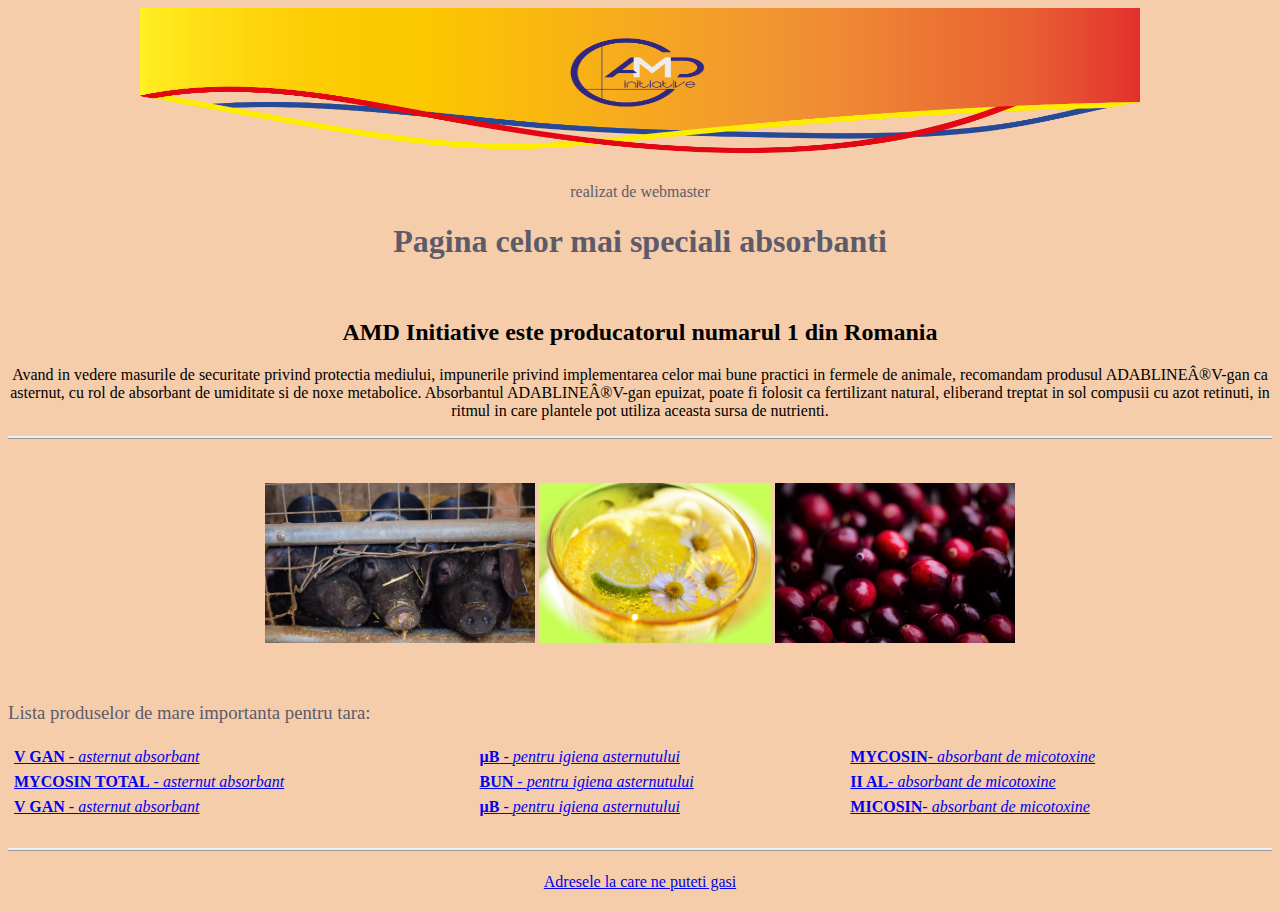
<file: index.html>
<!DOCTYPE html>
<html lang="en">

<head>
  <meta charset="utf-8" charset />
  <meta name="description" content="Furnizor principal de materiale absorbante pentru fermele zootehnice" />
  <title>ADABLINE</title>
  <link rel="stylesheet" href="style.css">
</head>

<body>
  <div class="container">
    <center>
      <img src="header.png" width="1000" height="150" />
      <div class="centered">
        <h4>realizat de webmaster</h4>

      </div>
    </center>
  </div>

  <center>
    <p>
      <h1>Pagina celor mai speciali absorbanti</h1>
      <p>
        <br>
        <p>
          <h2>AMD Initiative este producatorul numarul 1 din Romania</h2>
        </p>
        <p>Avand in vedere masurile de securitate privind protectia mediului, impunerile privind implementarea celor mai bune practici in fermele de animale, recomandam produsul ADABLINE®V-gan ca asternut, cu rol de absorbant de umiditate si de noxe
          metabolice.
          Absorbantul ADABLINE®V-gan epuizat, poate fi folosit ca fertilizant natural, eliberand treptat in sol compusii cu azot retinuti, in ritmul in care plantele pot utiliza aceasta sursa de nutrienti.
        </p>
        <!-- nu inteleg de ce nu merge comanda aside
        <aside>
          <p>
            Gama de produse ADABLINE se bazeaza pe principiile alimentatiei sanatoase si include in retetele sale, minerale naturale, amestecuri fitoactive si uleiuri naturale
          </p>
        </aside>
!-->
        <hr>
        <br>
        <br>

    <img src="purcei.jpg" height="160px" left/>
    <img src="lemonade.jpeg" height="160px" />
    <img src="merisoare.jpg" height="160px" right/>

        <br>

  </center>
  <br>
  <br>
  <div>
    <table>
      <table width="100%" cellspacing=5px>
      <thead>
        <h3><b>Lista produselor de mare importanta pentru tara:</b></h3>
      </thead>

      <body>
        <tr>
          <td><a href="VGAN.html"><b>V GAN</b> - <i>asternut absorbant</i></a></td>
          <td><a href="ADABLINE MICRO B 2018.pdf"><b>&#181B</b> - <i>pentru igiena asternutului</i></a></td>
          <td><a href="documente/ADABLINE MYCOSIN TOTAL.pdf"><b>MYCOSIN</b>- <i>absorbant de micotoxine</i></a></td>
        </tr>
        <tr>
          <td><a href="ADABLINE V-GAN 2018.pdf"><b>MYCOSIN TOTAL</b> - <i>asternut absorbant</i></a></td>
          <td><a href="ADABLINE MICRO B 2018.pdf"><b>BUN</b> - <i>pentru igiena asternutului</i></a></td>
          <td><a href="ADABLINE MYCOSIN TOTAL.pdf"><b>II AL</b>- <i>absorbant de micotoxine</i></a></td>
        </tr>
        <tr>
          <td><a href="ADABLINE V-GAN 2018.pdf"><b>V GAN</b> - <i>asternut absorbant</i></a></td>
          <td><a href="ADABLINE MICRO B 2018.pdf"><b>&#181B</b> - <i>pentru igiena asternutului</i></a></td>
          <td><a href="ADABLINE MYCOSIN TOTAL.pdf"><b>MICOSIN</b>- <i>absorbant de micotoxine</i></a></td>
        </tr>
        </td>
        </tr>

      </body>
    </table>

    </center>
  </div>
  <br>
  <hr>
  <footer>
    <center>
      <p>
        <h4><b><a href="adrese.html">Adresele la care ne puteti gasi</a></b></h4>
      </p>
    </center>

  </footer>
</body>

</html>
</file>
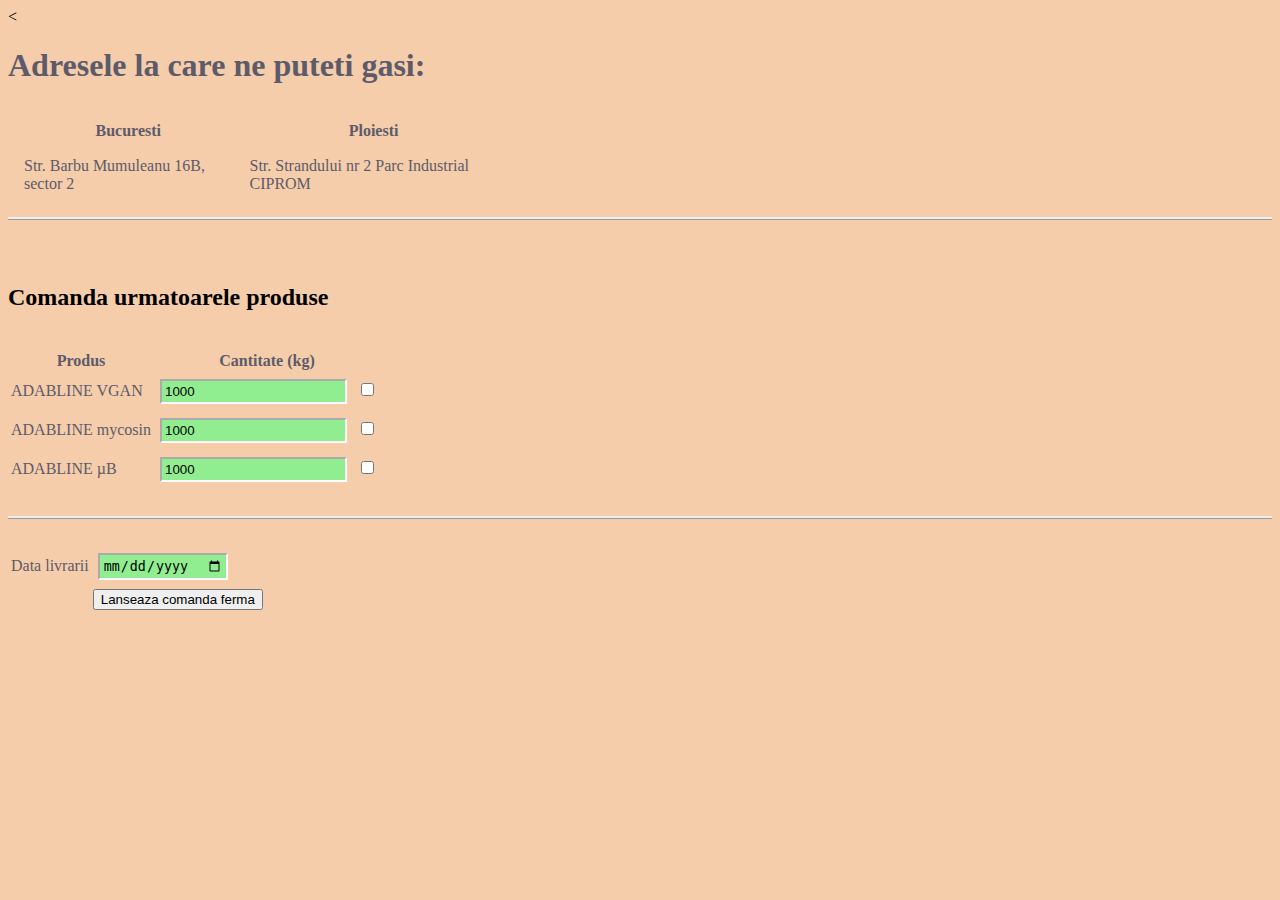
<file: adrese.html>
<<!DOCTYPE html>
  <html lang="en" dir="ltr">

  <head>
    <meta charset="utf-8">
    <title>Adresele</title>
    <link rel="stylesheet" href="style.css">
  </head>

  <body>
    <p>
      <h1><b>Adresele la care ne puteti gasi:</b></h1>
    </p>
    <centered>
      <table cellspacing="15" width=40%>
        <tr>
          <th>Bucuresti</td>
          <th>Ploiesti</td>
        </tr>
        <tr>
          <td>Str. Barbu Mumuleanu 16B, sector 2</td>
          <td>Str. Strandului nr 2 Parc Industrial CIPROM</td>
        </tr>
      </table>
    </centered>
    <hr>
    <br>
    <br>
    <form action="mailto:personal.mihnea@gmail.com" method="post" enctype="text/plain">

      <label>
        <h2>Comanda urmatoarele produse</h2>
      </label><br>
      <table>
        <tr>
          <th>Produs</th>
          <th>Cantitate (kg)</th>
        </tr>
        <tr>
          <td><label>ADABLINE VGAN</label></td>
          <td><input type="number" name="" value="1000">
            <input type="checkbox" /></td>
        </tr>
        <tr>
          <td><label>ADABLINE mycosin</label></td>
          <td><input type="number" name="" value="1000">
            <input type="checkbox" /></td>
        </tr>
        <tr>
          <td><label>ADABLINE &#181B</label></td>
          <td><input type="number" name="" value="1000">
            <input type="checkbox" /></td>
        </tr>
      </table>
      <br>
      <hr>
      <br>
      <table>
        <tr>
          <td><label>Data livrarii</label></td>
          <td><input type="date" name="" value="today"></td>
        </tr>
        <tr>
          <td></td>
          <td><button type="submit" name="button">Lanseaza comanda ferma</button></td>
        </tr>
      </table>


    </form>
  </body>

  </html>
</file>
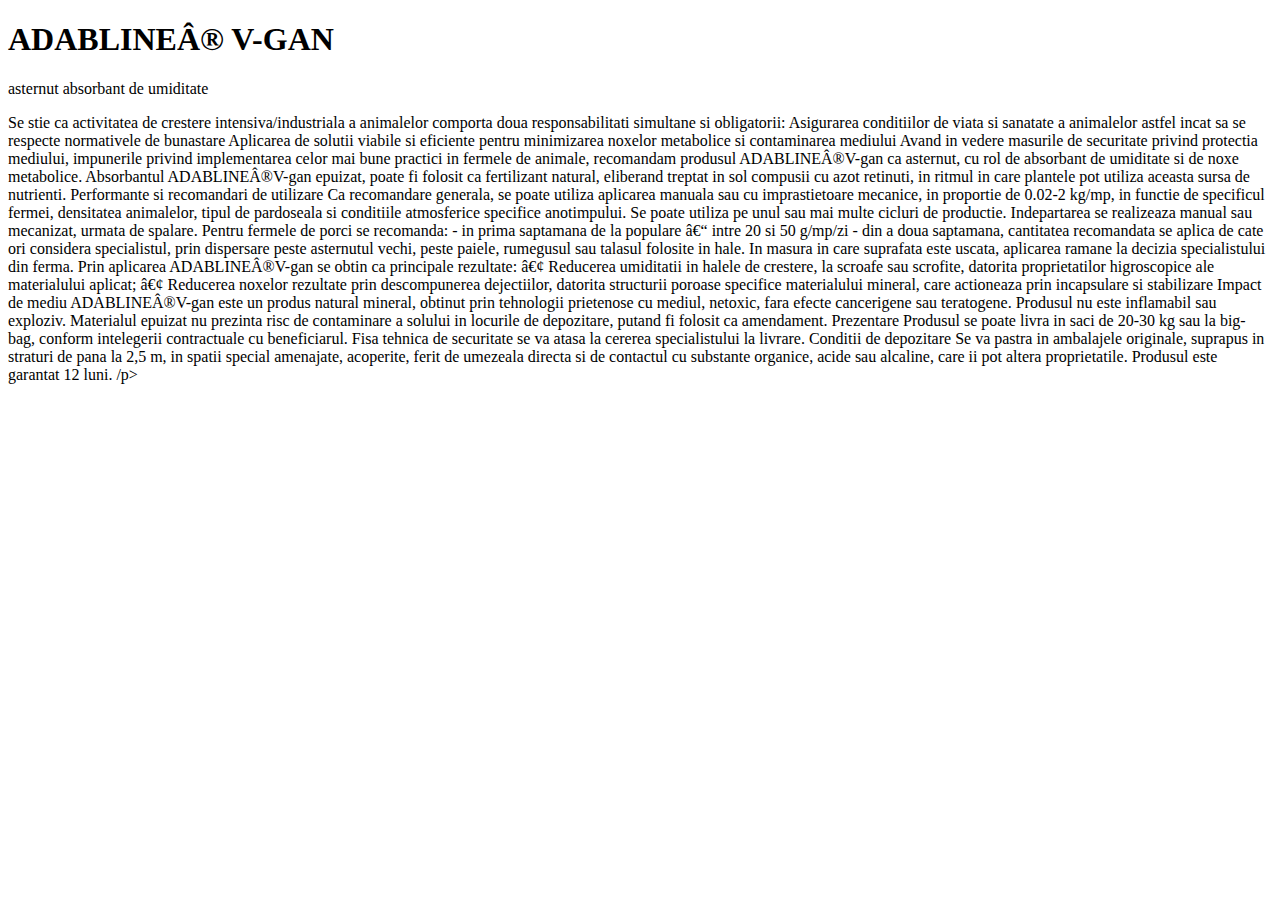
<file: VGAN.html>
<!DOCTYPE html>
<html lang="en">

<head>
  <meta charset="utf-8" charset />
  <meta name="description" content="VGAN" />
  <title>ADABLINE</title>
</head>
<body>
<p><h1>ADABLINE® V-GAN</h1> asternut absorbant de umiditate</p>

Se stie ca activitatea de crestere intensiva/industriala a animalelor comporta doua responsabilitati simultane si obligatorii:
Asigurarea conditiilor de viata si sanatate a animalelor astfel incat sa se respecte normativele de bunastare
Aplicarea de solutii viabile si eficiente pentru minimizarea noxelor metabolice si contaminarea mediului
Avand in vedere masurile de securitate privind protectia mediului, impunerile privind implementarea celor mai bune practici in fermele de animale, recomandam produsul ADABLINE®V-gan ca asternut, cu rol de absorbant de umiditate si de noxe metabolice.
Absorbantul ADABLINE®V-gan epuizat, poate fi folosit ca fertilizant natural, eliberand treptat in sol compusii cu azot retinuti, in ritmul in care plantele pot utiliza aceasta sursa de nutrienti.
Performante si recomandari de utilizare
Ca recomandare generala, se poate utiliza aplicarea manuala sau cu imprastietoare mecanice, in proportie de 0.02-2 kg/mp, in functie de specificul fermei, densitatea animalelor, tipul de pardoseala si conditiile atmosferice specifice anotimpului.
Se poate utiliza pe unul sau mai multe cicluri de productie. Indepartarea se realizeaza manual sau mecanizat, urmata de spalare.
Pentru fermele de porci se recomanda:
- in prima saptamana de la populare – intre 20 si 50 g/mp/zi
- din a doua saptamana, cantitatea recomandata se aplica de cate ori considera specialistul, prin dispersare peste asternutul vechi, peste paiele, rumegusul sau talasul folosite in hale.
In masura in care suprafata este uscata, aplicarea ramane la decizia specialistului din ferma.
Prin aplicarea ADABLINE®V-gan se obtin ca principale rezultate:
• Reducerea umiditatii in halele de crestere, la scroafe sau scrofite, datorita proprietatilor higroscopice ale materialului aplicat;
• Reducerea noxelor rezultate prin descompunerea dejectiilor, datorita structurii poroase specifice materialului mineral, care actioneaza prin incapsulare si stabilizare
Impact de mediu
ADABLINE®V-gan este un produs natural mineral, obtinut prin tehnologii prietenose cu mediul, netoxic, fara efecte cancerigene sau teratogene.
Produsul nu este inflamabil sau exploziv.
Materialul epuizat nu prezinta risc de contaminare a solului in locurile de depozitare, putand fi folosit ca amendament.
Prezentare
Produsul se poate livra in saci de 20-30 kg sau la big-bag, conform intelegerii contractuale cu beneficiarul.
Fisa tehnica de securitate se va atasa la cererea specialistului la livrare.
Conditii de depozitare
Se va pastra in ambalajele originale, suprapus in straturi de pana la 2,5 m, in spatii special amenajate, acoperite, ferit de umezeala directa si de contactul cu substante organice, acide sau alcaline, care ii pot altera proprietatile.
Produsul este garantat 12 luni.
/p>
</body>
</file>
<file: style.css>
body {
  background-color: #f5cdaa;
}

hr {
  border-style: ridge;
  border-width: medium;
  border-bottom-style: none;
  border-left-style: none;
  border-right-style: none;
}

h1 {
  color: #5d5b6a;
  font-family: "metrodf";
}

h3 {
  color: #5d5b6a;
  font-family: "antipasto";
  font-weight: 200;
}
h4 {
  color: #5d5b6a;
  font-family: "antipasto";
  font-weight: 100;
}
h5 {
  color: #5d5b6a;
  font-family: "garamond";
  font-weight: 200;
}

tr {
  color: #5d5b6a;
  font-family: "antipasto";
  font-stretch: 140%;
}

input {
  size: width: 3px; margin: 5px; padding: 3px; border-color: white; border-width: 2px; background-color: lightgreen; text-decoration-color: darkblue;
}
</file>
